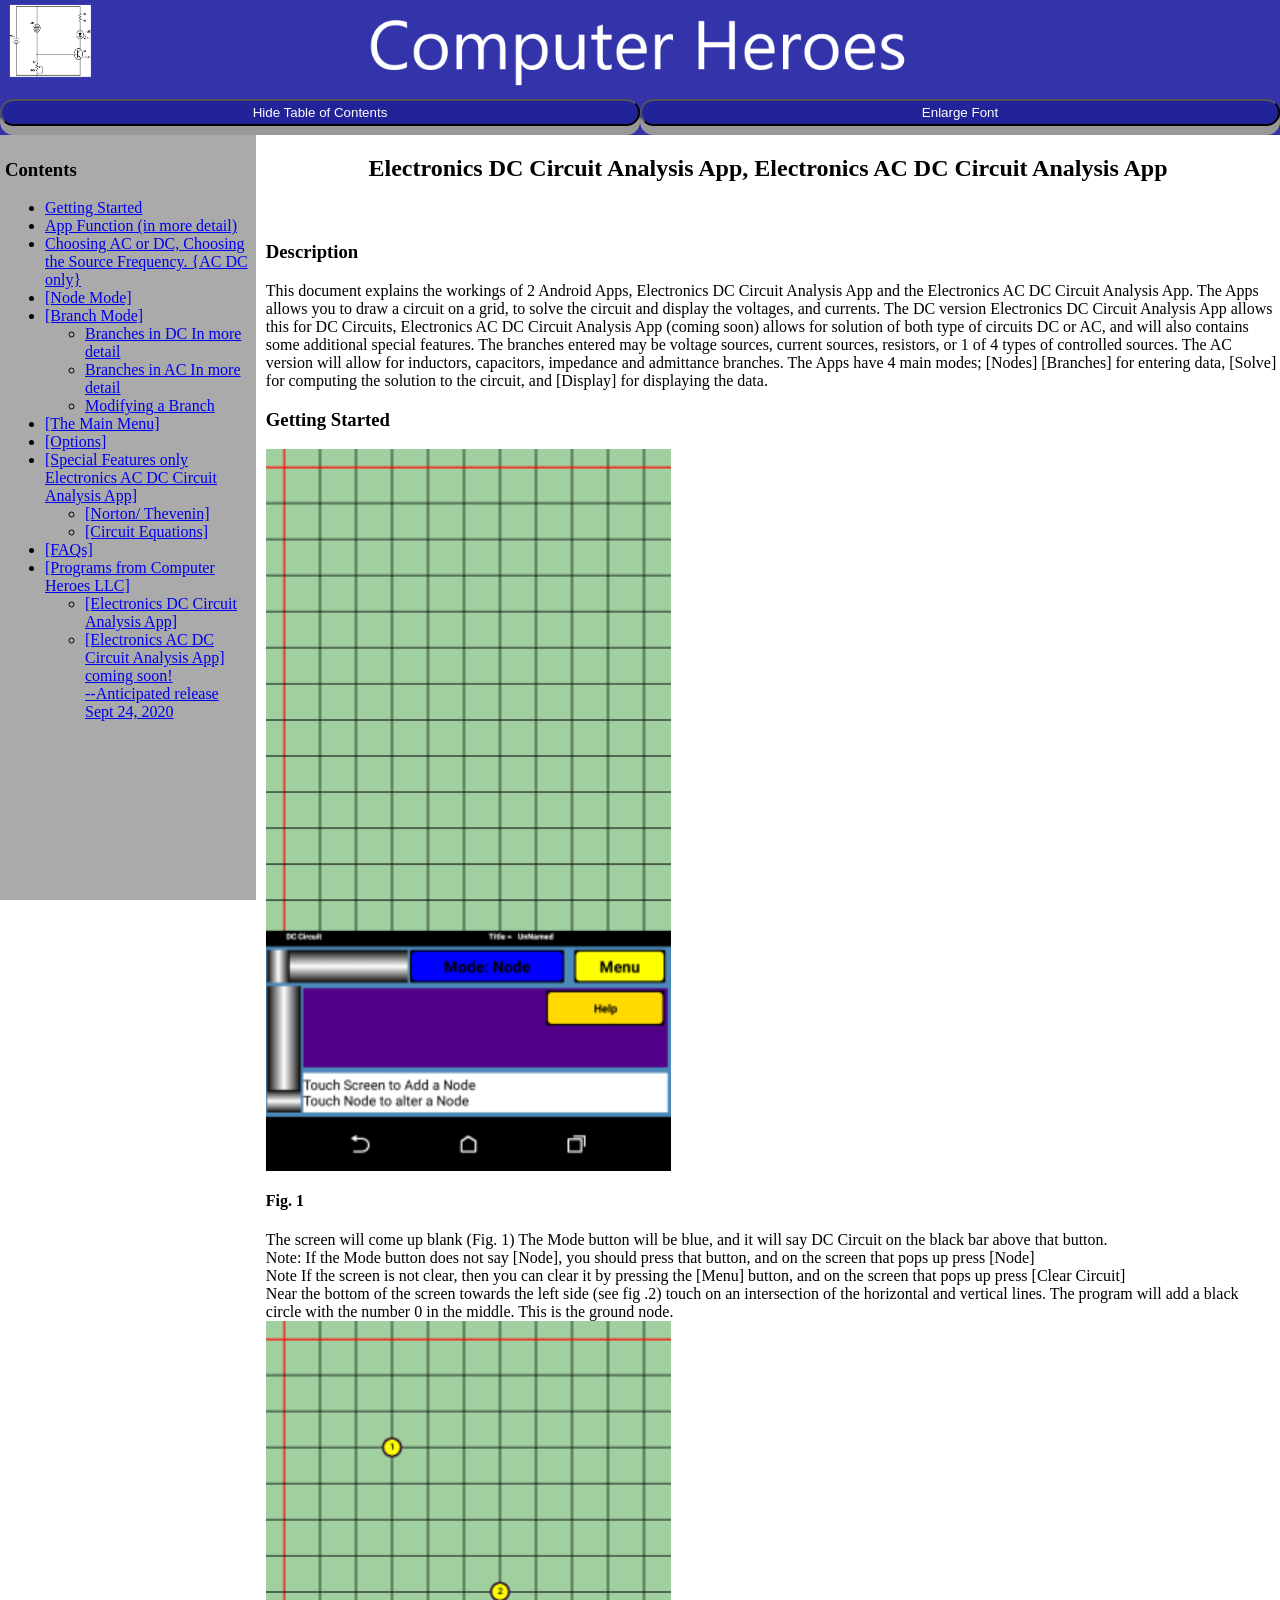
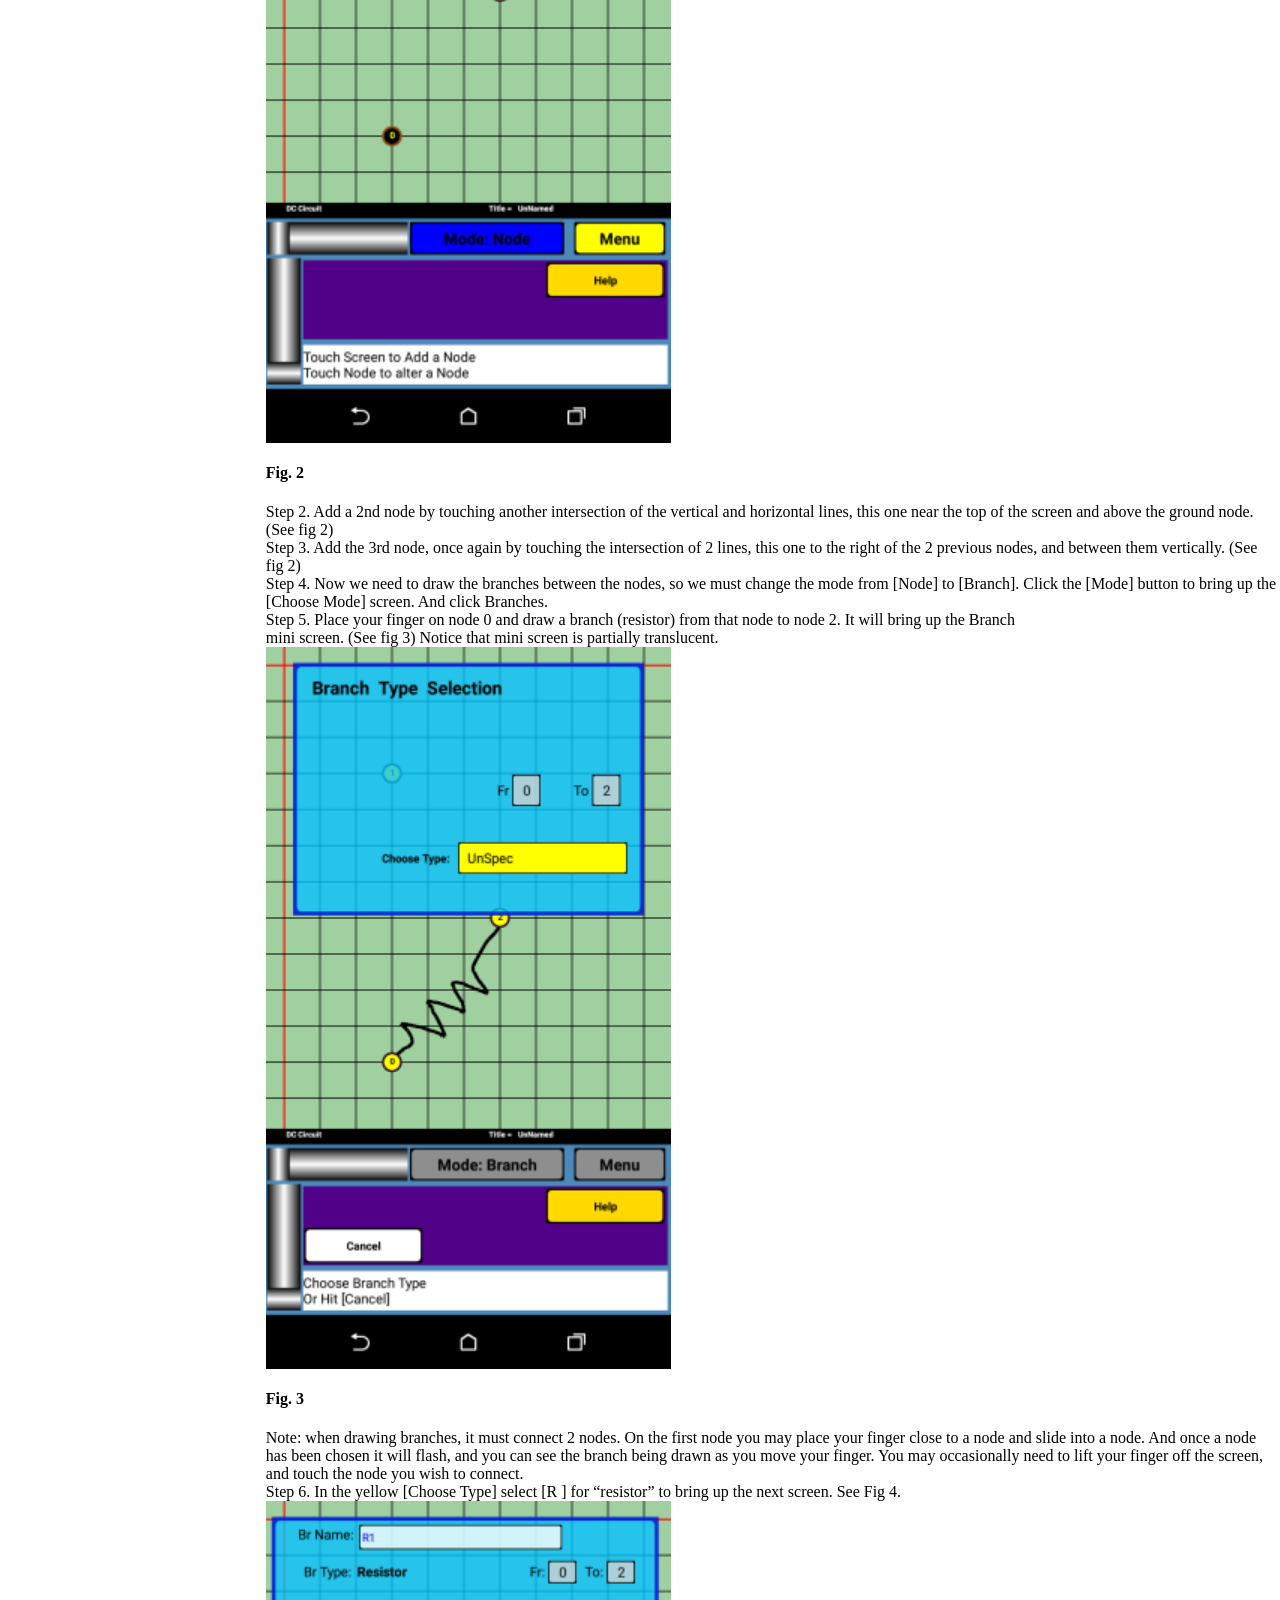
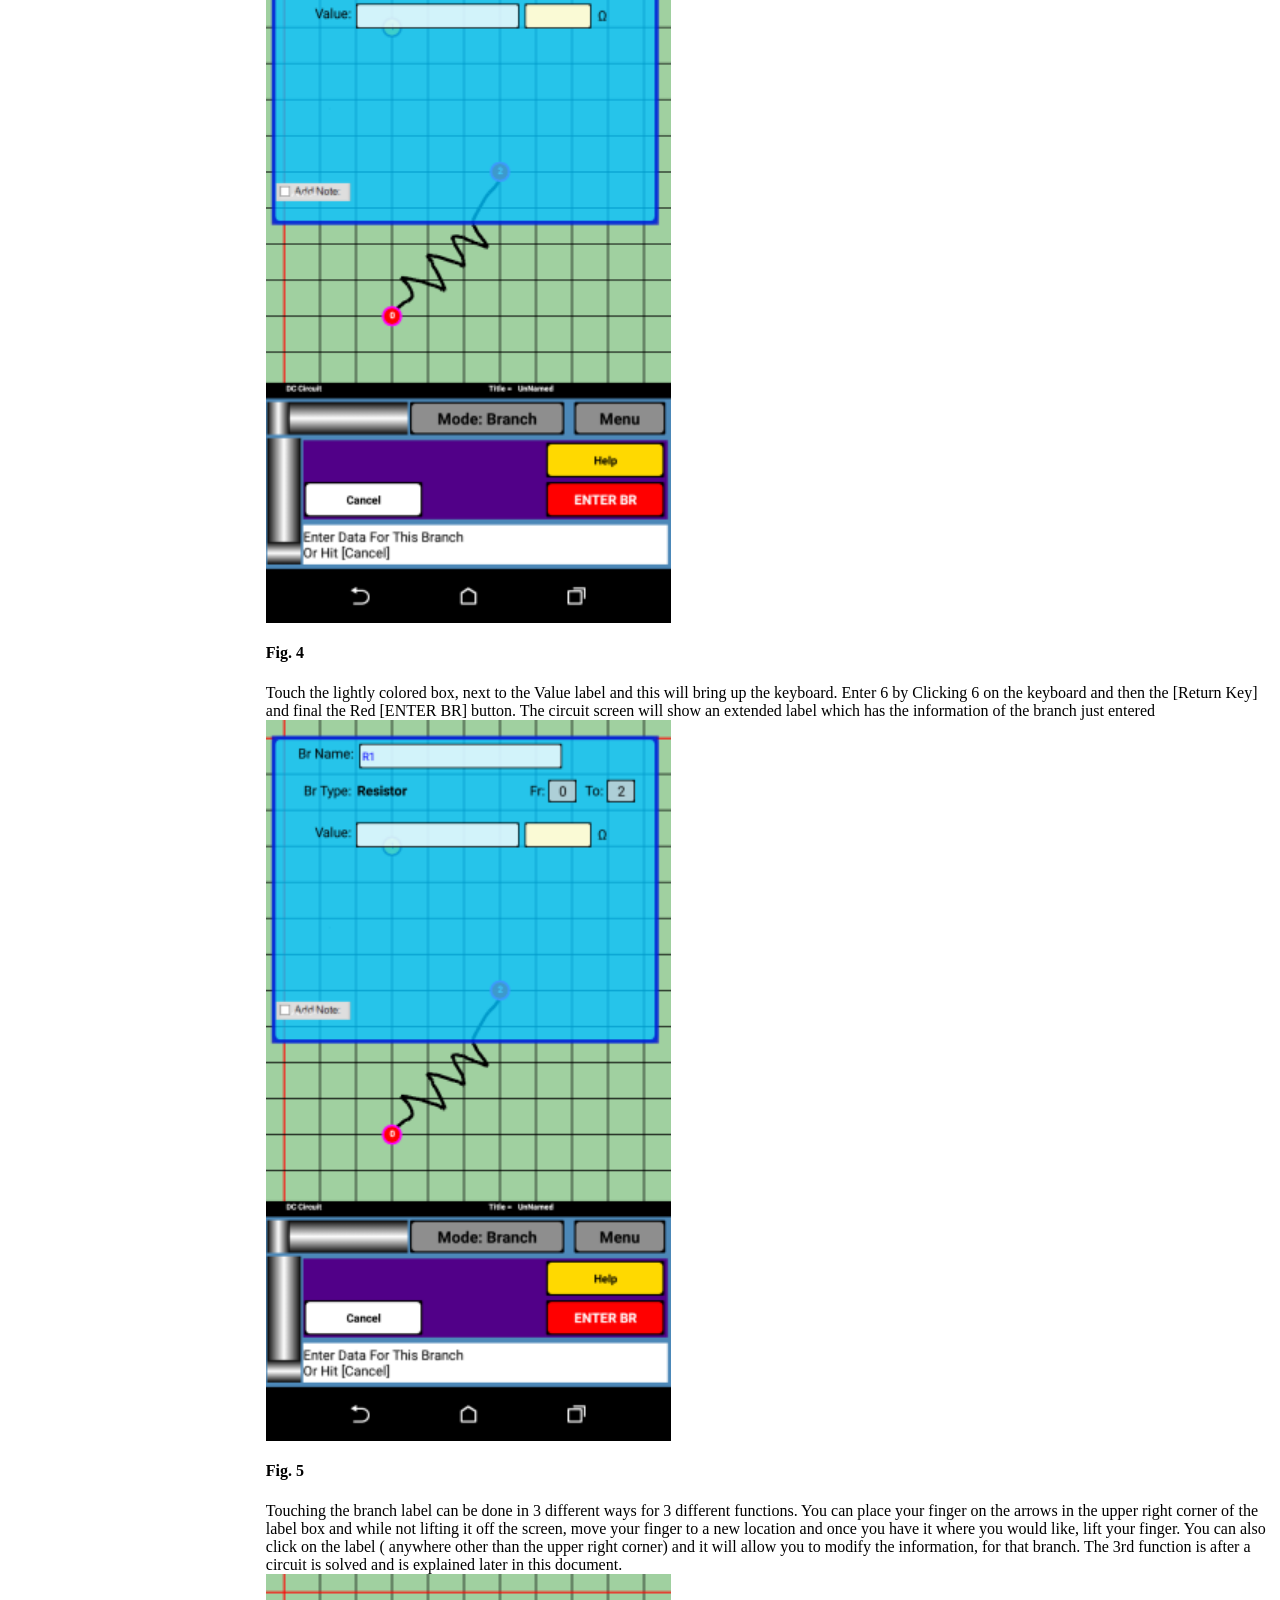
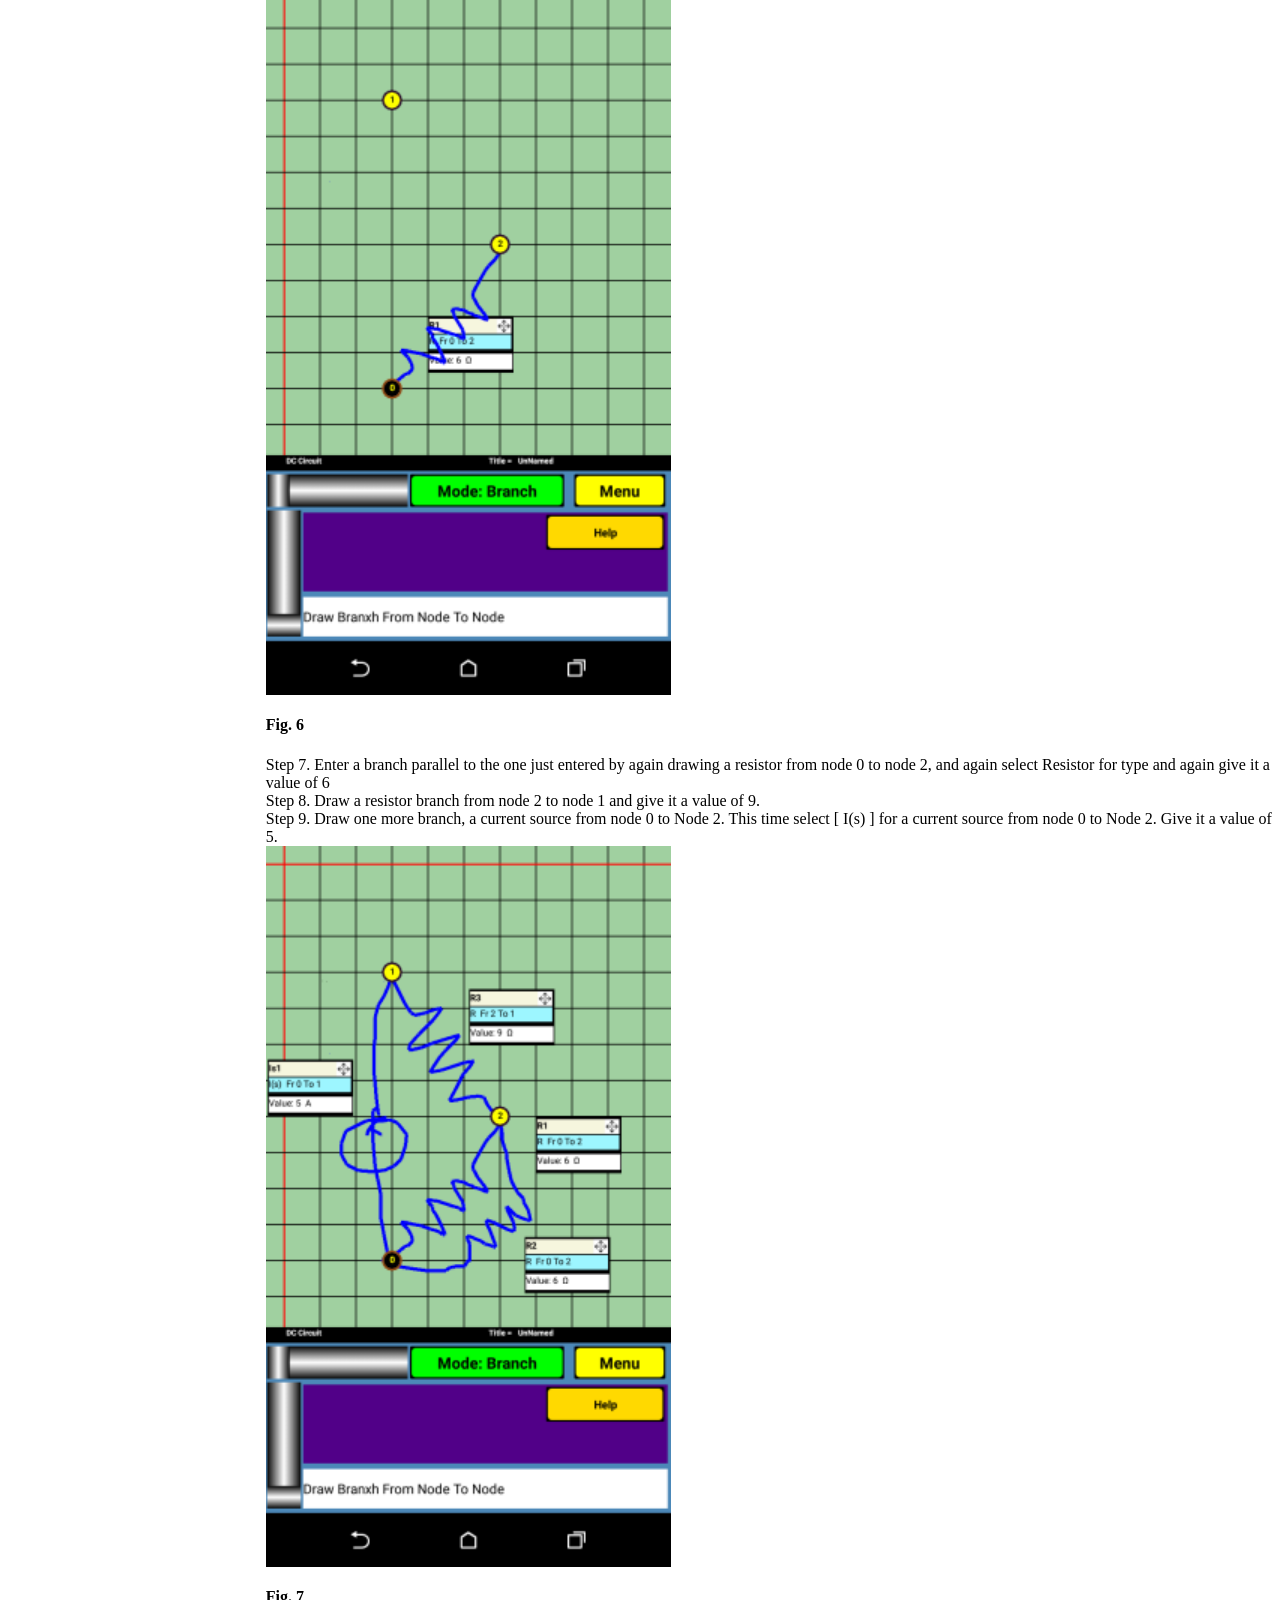
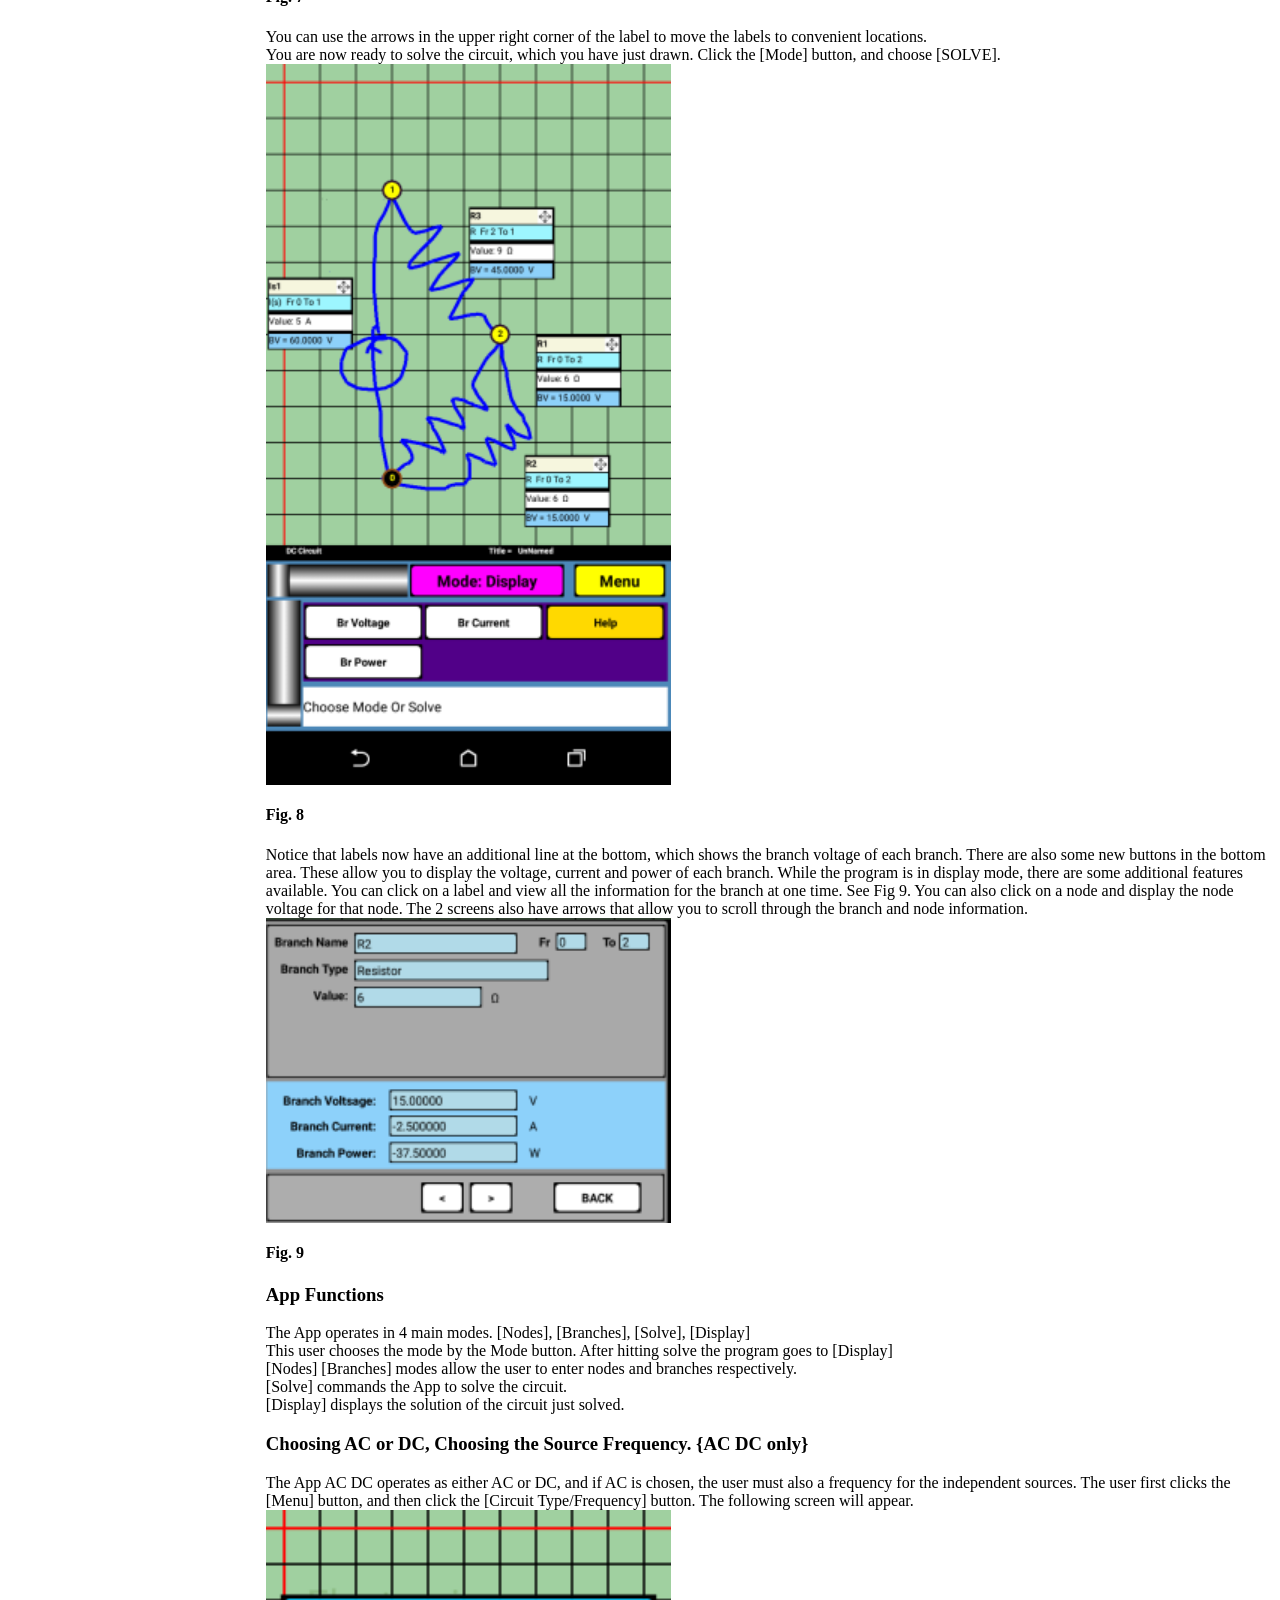
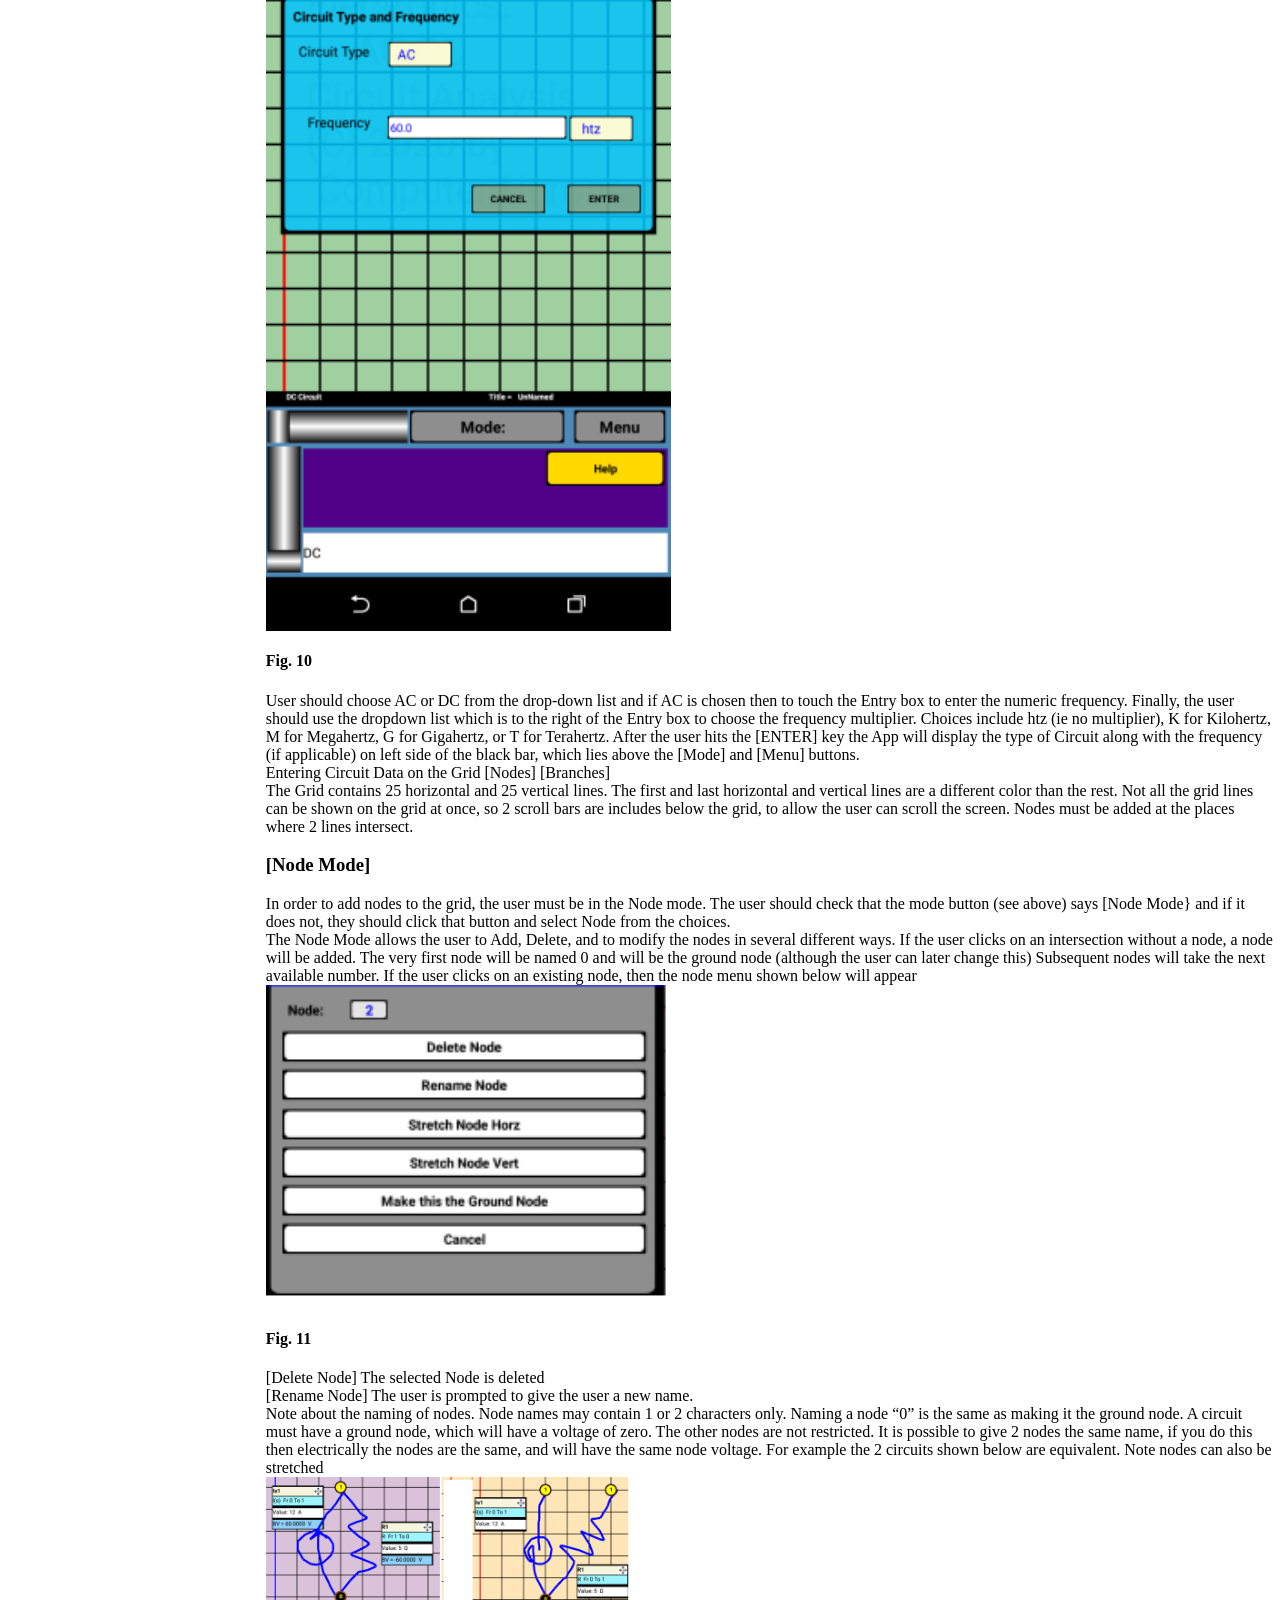
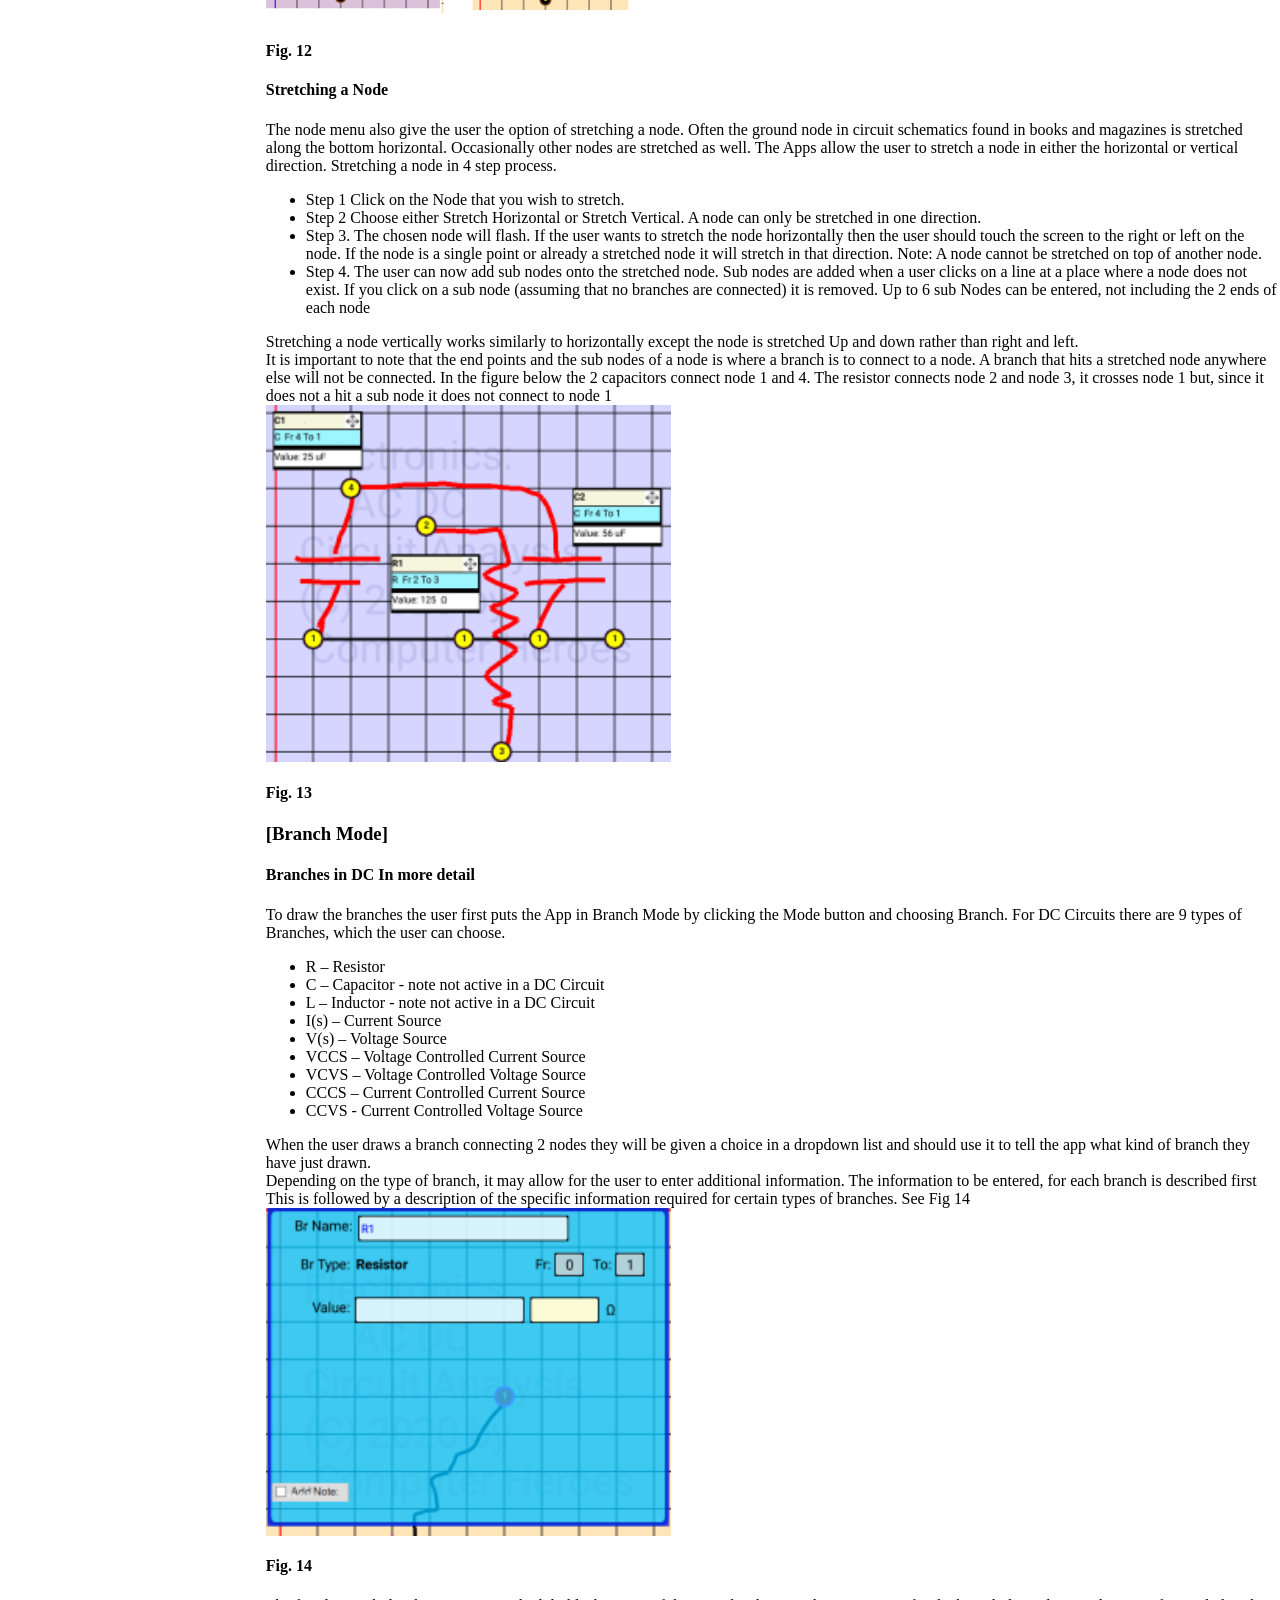
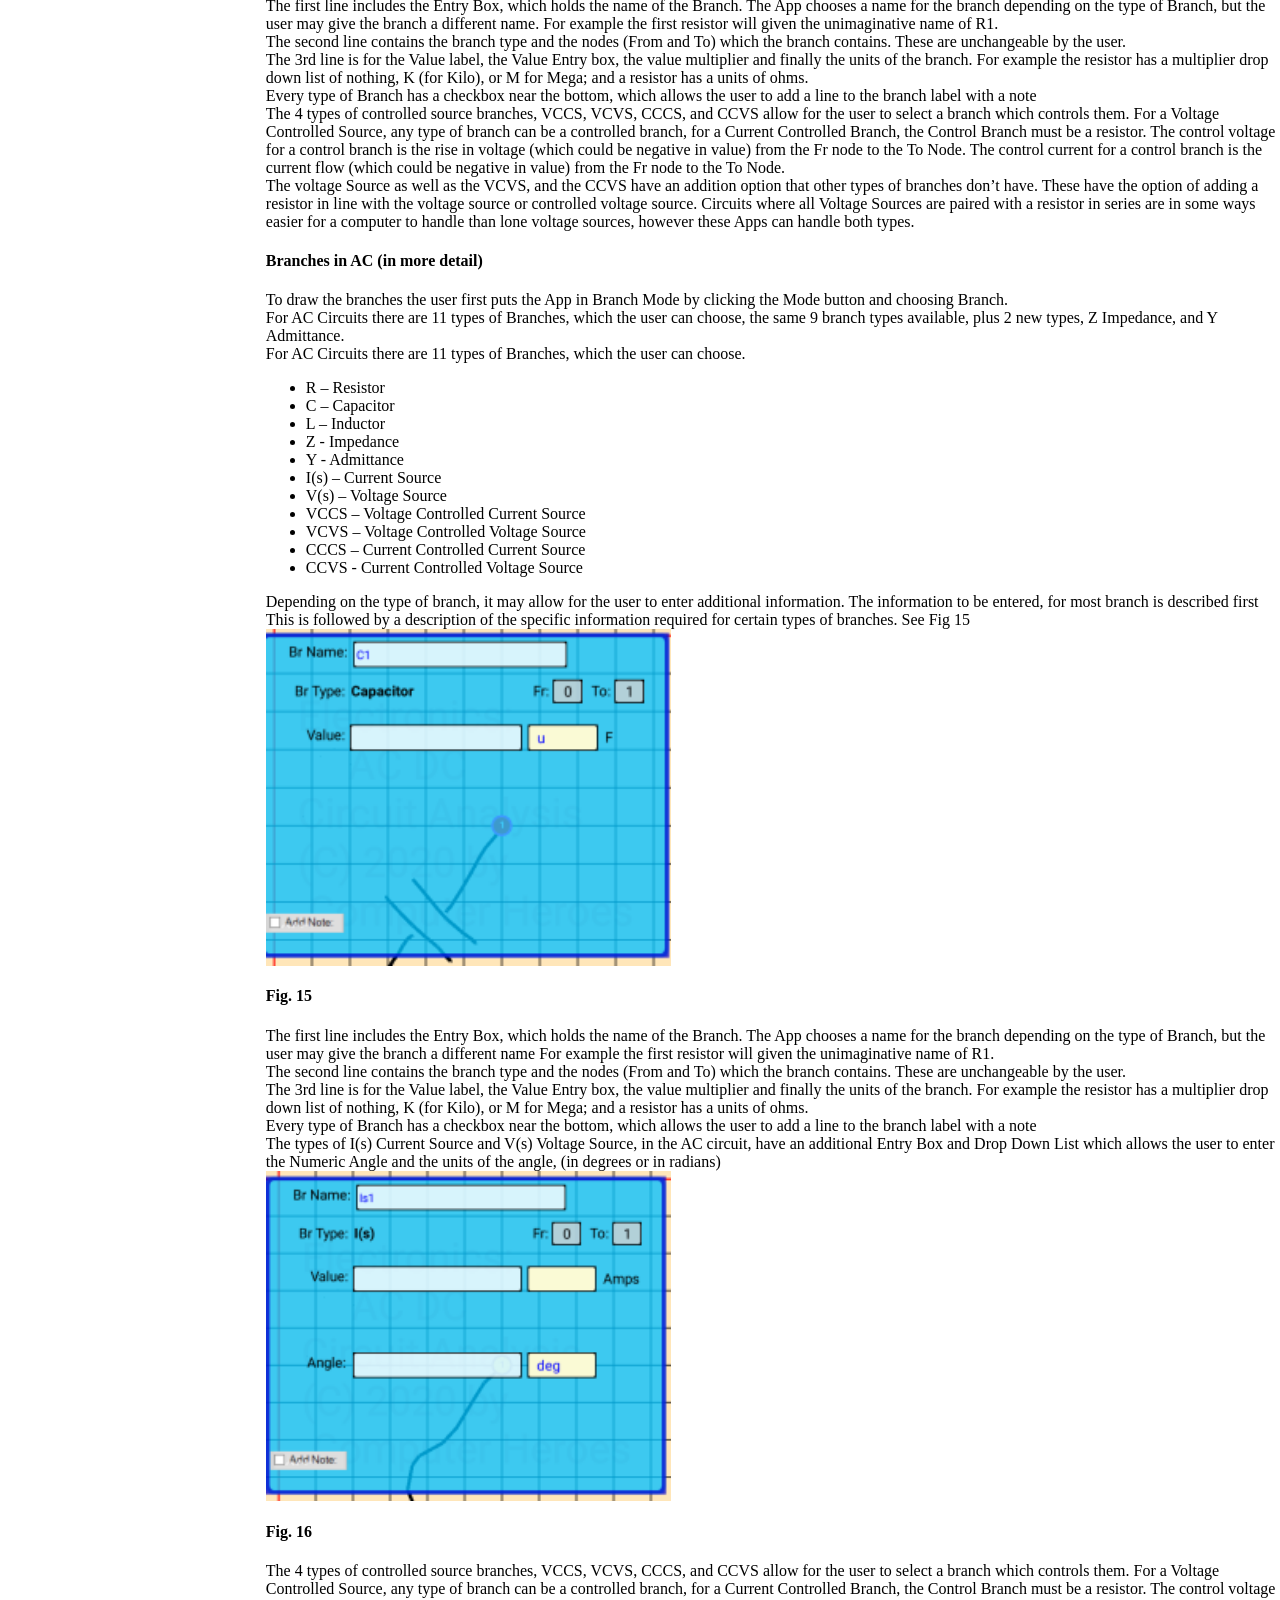
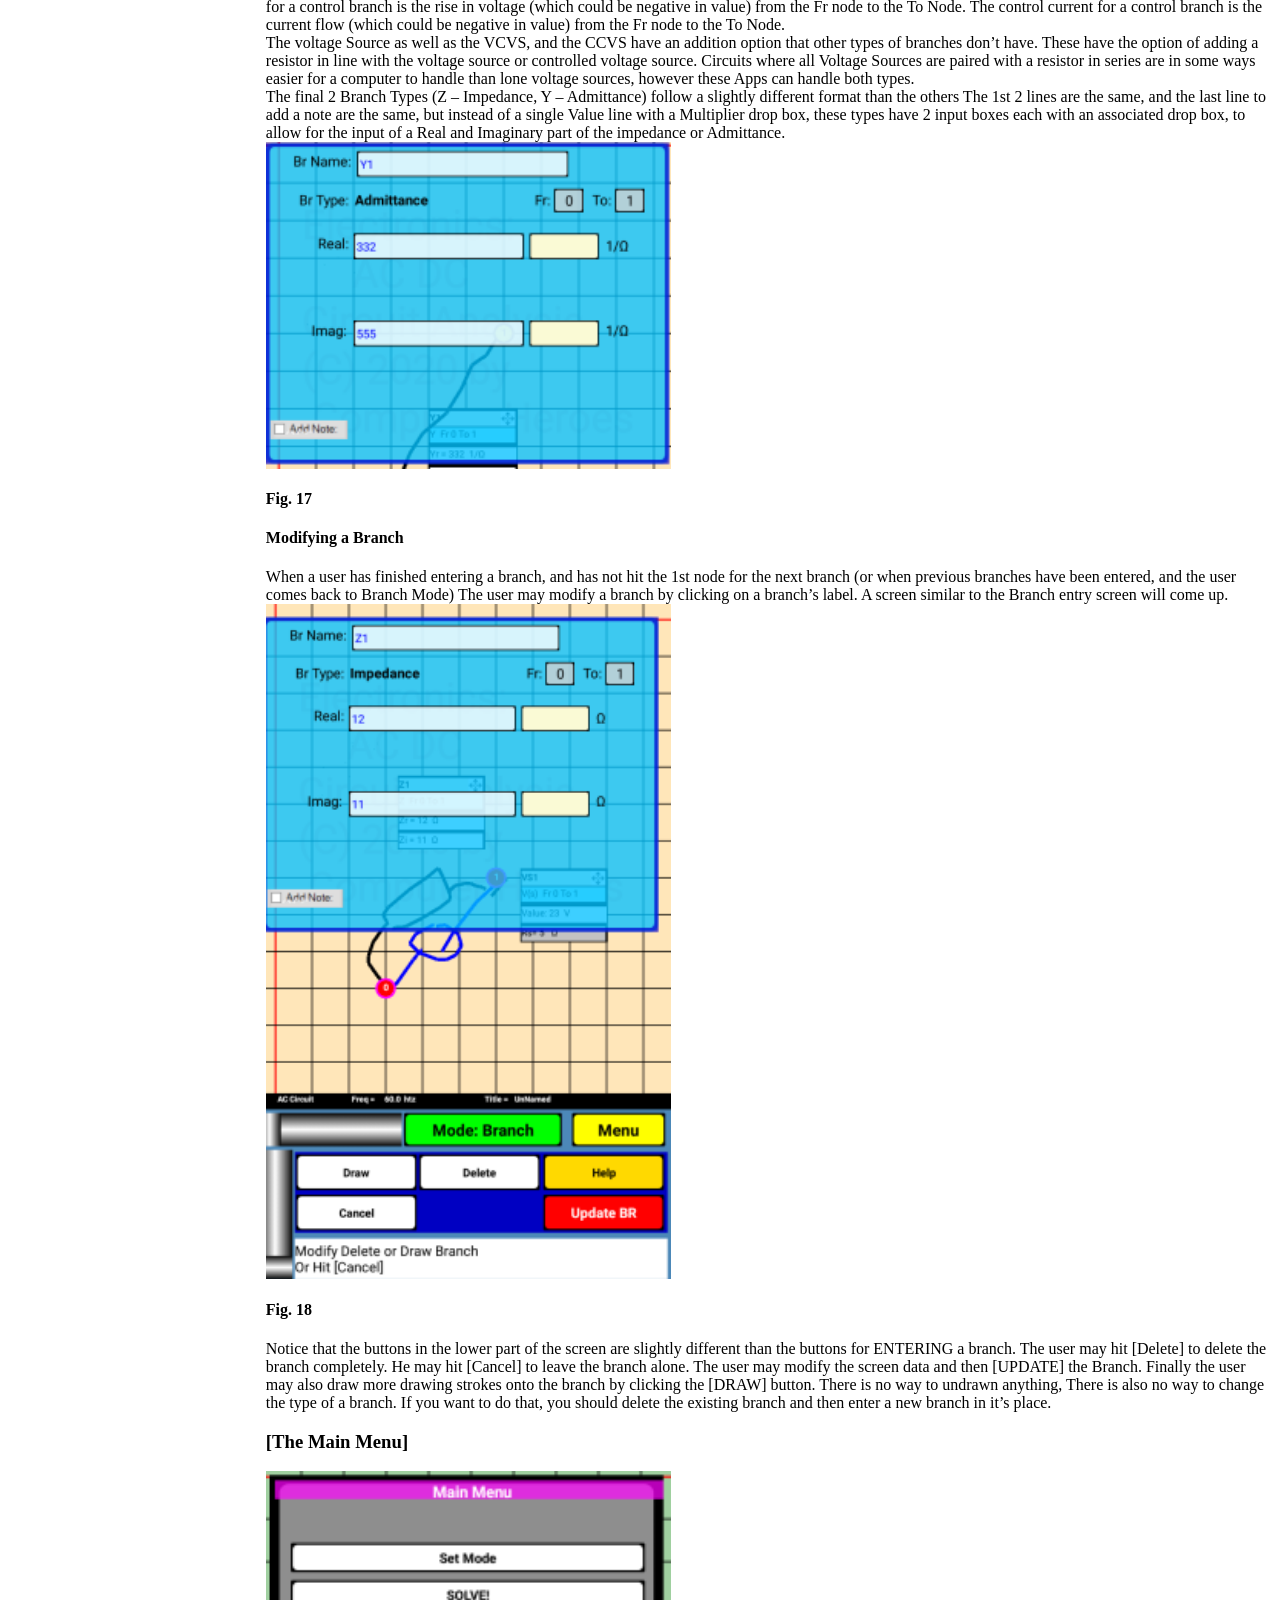
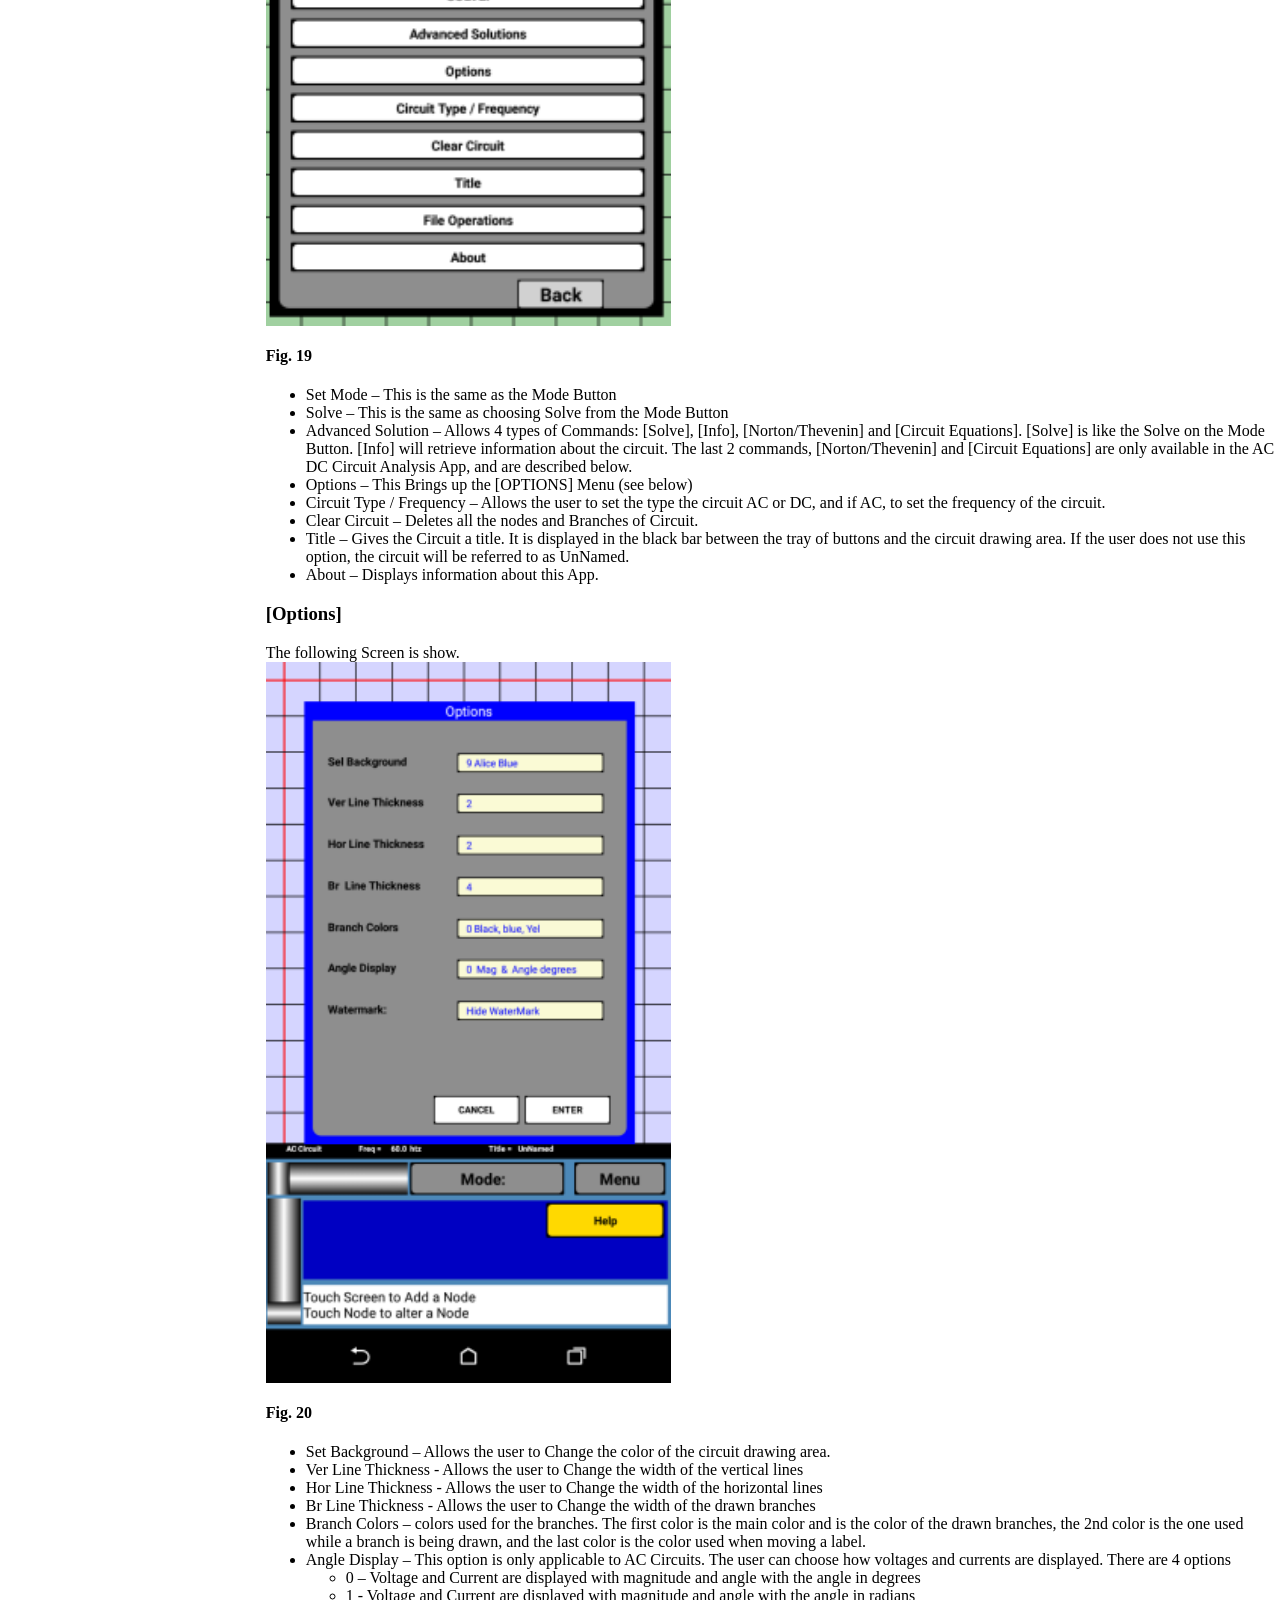
<file: Index.html>
<html>
<header>
    <link rel="stylesheet" type="text/css" href="css/ComputerHeroes.css">
</header>
<body>
    <div id=logo-div>
        <img src="images/Logo.png" id="logo-img">
    </div>
    <div id="title-bar">
            <img src="images/ComputerHeroesTitle.png" id="title-img" />
    </div>
    <div id="view-controls">
        <input type='button' id="TOC-view" value='Hide Table of Contents' />
        <input type='hidden' id="TOC-is-hidden" value='false' />
        <input type='button' id="font-resize" value='Enlarge Font' />
        <input type='hidden' id="current-font-size" value='small' />
    </div>
    <div id="nav-bar">
        <div id="nav-bar-inner">
            <h3>Contents</h3>
            <ul>
                <li><a href="#" onclick="ScrollToChapter('getting-started')" class="chapter-select">Getting Started</a></li>
                <li><a href="#" onclick="ScrollToChapter('app-function')" class="chapter-select">App Function (in more detail)</a></li>
                <li><a href="#" onclick="ScrollToChapter('choosing-ac-or-dc')" class="chapter-select">Choosing AC or DC, Choosing the Source Frequency. {AC DC only}</a></li>
                <li><a href="#" onclick="ScrollToChapter('node-mode')" class="chapter-select">[Node Mode]</a></li>
                <li><a href="#" onclick="ScrollToChapter('branch-mode')" class="chapter-select">[Branch Mode]</a></li>
                    <ul>
                        <li><a href="#" onclick="ScrollToChapter('branches-dc-detail')" class="chapter-select">Branches in DC  In more detail</a></li>
                        <li><a href="#" onclick="ScrollToChapter('branches-ac-detail')" class="chapter-select">Branches in AC  In more detail</a></li>
                        <li><a href="#" onclick="ScrollToChapter('modify-branch')" class="chapter-select">Modifying a Branch</a></li>
                    </ul>
                <li><a href="#" onclick="ScrollToChapter('main-menu')" class="chapter-select">[The Main Menu]</a></li>
                <li><a href="#" onclick="ScrollToChapter('options')" class="chapter-select">[Options]</a></li>
                <li><a href="#" onclick="ScrollToChapter('special-features')" class="chapter-select">[Special Features only Electronics AC DC Circuit Analysis App]</a></li>
                    <ul>
                        <li><a href="#" onclick="ScrollToChapter('norton-thevenin')" class="chapter-select">[Norton/ Thevenin]</a></li>
                        <li><a  href="#" onclick="ScrollToChapter('circuit-equations')" class="chapter-select">[Circuit Equations]</a></li>
                    </ul>
                <li><a href="#" onclick="ScrollToChapter('faq')" class="chapter-select">[FAQs]</a></li>
                <li><a href="#" onclick="ScrollToChapter('programs')" class="chapter-select">[Programs from Computer Heroes LLC]</a></li>
                <ul>       
                    <li><a href="#" onclick="ScrollToChapter('dc-app-info')" class="chapter-select">[Electronics DC Circuit Analysis App]</a></li>
                    <li><a href="#" onclick="ScrollToChapter('acdc-app-info')" class="chapter-select">[Electronics AC DC Circuit Analysis App] coming soon!<br />--Anticipated release Sept 24, 2020</a></li>
                </ul>
            </ul>
        </div>
    </div>
    <div id="body-content">
        <div id="body-title">
            <h2>Electronics DC Circuit Analysis App, Electronics AC DC Circuit Analysis App</h2>
        </div>
        <div id="body-main">
            <div id="description" class="chapter">
                <div class="chapter-title">
                    <h3>Description</h3>
                </div>
                <div class="chapter-body">
                    <div class="p">
                        This document explains the workings of 2 Android Apps, <a class='DCAppLink'>Electronics DC Circuit Analysis App</a> 
                        and the <a class='ACDCAppLink'>Electronics AC DC Circuit Analysis App</a>.  The Apps allows you to draw a circuit on
                        a grid, to solve the circuit and display the voltages, and currents.  The DC version 
                        <a class='DCAppLink'>Electronics DC Circuit Analysis App</a> allows this for DC Circuits, 
                        <a class='ACDCAppLink'>Electronics AC DC Circuit Analysis App</a> (coming soon) allows for solution of both type of
                        circuits DC or AC, and will also contains some additional special features. The branches entered may be voltage sources,
                        current sources, resistors, or 1 of 4 types of controlled sources. The AC version will allow for inductors, capacitors,
                        impedance and admittance branches.    The Apps have 4 main modes; [Nodes] [Branches] for entering data,
                        [Solve] for computing the solution to the circuit, and [Display] for displaying the data.  
                    </div>
                </div>
            </div>
            <div id="getting-started-chapter" class="chapter">
                <div class="chapter-title">
                    <h3 id="getting-started">Getting Started</h3>
                </div>
                <div class="chapter-body">
                    <div class="figure-div"><img src="images/Fig1.png" id="fig1" class="fig"><br /><h4>Fig. 1</h4></div>
                    <div class="p">
                        The screen will come up blank (Fig. 1) The Mode button will be blue, and it will say DC Circuit on the black bar 
                        above that button. <br />
                        Note: If the Mode button does not say [Node], you should press that button, and on the screen that pops up press [Node] <br />
                        Note If the screen is not clear, then you can clear it by pressing the [Menu] button, and on the screen that pops up 
                        press [Clear Circuit] <br />
                        Near the bottom of the screen towards the left side (see fig .2)    touch on an intersection of the horizontal and vertical
                        lines.  The program will add a black circle with the number 0 in the middle. This is the ground node.<br />
                    </div>
                    <div class="figure-div"><img src="images/Fig2.png" id="fig2" class="fig"><br /><h4>Fig. 2</h4></div>
                    <div class="p">
                        Step 2. Add a 2nd node by touching another intersection of the vertical and horizontal lines, this one near the top
                        of the screen and above the ground node. (See fig 2) <br />
                        Step 3. Add the 3rd node, once again by touching the intersection of 2 lines, this one to the right of the 2 previous
                        nodes, and between them vertically. (See fig 2) <br />
                        Step 4. Now we need to draw the branches between the nodes, so we must change the mode from [Node] to [Branch].  Click
                        the [Mode] button to bring up the [Choose Mode] screen.  And click Branches.<br />
                        Step 5. Place your finger on node 0 and draw a branch (resistor) from that node to node 2. It will bring up the Branch<br />
                        mini screen.  (See fig 3)  Notice that mini screen is partially translucent. 
                    </div>
                    <div class="figure-div"><img src="images/Fig3.png" id="fig3" class="fig"><br /><h4>Fig. 3</h4></div>
                    <div class="p">
                        Note: when drawing branches, it must connect 2 nodes.   On the first node you may place your finger close to a node and
                        slide into a node.  And once a node has been chosen it will flash, and you can see the branch being drawn as you move your
                        finger. You may occasionally need to lift your finger off the screen, and touch the node you wish to connect.<br />
                        Step 6. In the yellow [Choose Type] select [R ] for “resistor” to bring up the next screen. See Fig 4.
                    </div>
                    <div class="figure-div"><img src="images/Fig4.png" id="fig4" class="fig"><br /><h4>Fig. 4</h4></div>
                    <div class="p">
                        Touch the lightly colored box, next to the Value label and this will bring up the keyboard. Enter 6 by Clicking 6 on the
                        keyboard and then the [Return Key] and final the Red [ENTER BR] button.  The circuit screen will show an extended label which
                        has the information of the branch just entered <br />
                    </div>
                    <div class="figure-div"><img src="images/Fig5.png" id="fig5" class="fig"><br /><h4>Fig. 5</h4></div>
                    <div class="p">
                        Touching the branch label can be done in 3 different ways for 3 different functions.  You can place your finger on the arrows
                        in the upper right corner of the label box and while not lifting it off the screen, move your finger to a new location and
                        once you have it where you would like, lift your finger.  You can also click on the label ( anywhere other than the upper
                        right corner) and it will allow you to modify the information, for that branch.  The 3rd function is after a circuit is solved
                        and is explained later in this document.<br />
                    </div>
                    <div class="figure-div"><img src="images/Fig6.png" id="fig6" class="fig"><br /><h4>Fig. 6</h4></div>
                    <div class="p">
                        Step 7. Enter a branch parallel to the one just entered by again drawing a resistor from node 0 to node 2, and again select
                        Resistor for type and again give it a value of 6 <br />
                        Step 8. Draw a resistor branch from node 2 to node 1 and give it a value of 9.<br />
                        Step 9. Draw one more branch, a current source from node 0 to Node 2.   This time select [ I(s) ] for a current source from node
                        0 to Node 2.  Give it a value of 5.<br />
                    </div>
                    <div class="figure-div"><img src="images/Fig7.png" id="fig7" class="fig"><br /><h4>Fig. 7</h4></div>
                    <div class="p">
                        You can use the arrows in the upper right corner of the label to move the labels to convenient locations.<br />
                        You are now ready to solve the circuit, which you have just drawn.  Click the [Mode] button, and choose [SOLVE].
                    </div>
                    <div class="figure-div"><img src="images/Fig8.png" id="fig8" class="fig"><br /><h4>Fig. 8</h4></div>
                    <div class="p">
                        Notice that labels now have an additional line  at the bottom, which shows the branch voltage of each branch. There are also some
                        new buttons in the bottom area. These allow you to display the voltage, current and power of each branch.  While the program is
                        in display mode, there are some additional features available.  You can click on a label and view all the information for the
                        branch at one time. See Fig 9.  You can also click on a node and display the node voltage for that node.  The 2 screens also have
                        arrows that allow you to scroll through the branch and node information.<br />
                    </div>
                    <div class="figure-div"><img src="images/Fig9.png" id="fig9" class="fig"><br /><h4>Fig. 9</h4></div>
                </div>
            </div>
            <div id="app-function-chapter" class="chapter">
                <div class="chapter-title">
                    <h3 id="app-function">App Functions</h3>
                </div>
                <div class="chapter-body">
                    <div class="p">
                        The App operates in 4 main modes. 	 [Nodes],     [Branches],   [Solve],   [Display]<br />
                        This user chooses the mode by the Mode button. After hitting solve the program goes to [Display]<br />
                        [Nodes]     [Branches]   modes allow the user to enter nodes and branches respectively.<br />
                        [Solve]   commands the App to solve the circuit.<br />
                        [Display] displays the solution of the circuit just solved.<br />
                    </div>
                </div>
            </div>
            <div id="choosing-ac-or-dc-chapter" class="chapter">
                <div class="chapter-title">
                    <h3 id="choosing-ac-or-dc">Choosing AC or DC, Choosing the Source Frequency. {AC DC only}</h3>
                </div>
                <div class="chapter-body">
                    <div class="p">
                        The App AC DC operates as either AC or DC, and if AC is chosen, the user must also a frequency for
                        the independent sources.  The user first clicks the [Menu] button, and then click the [Circuit Type/Frequency]
                        button.  The following screen will appear. <br />
                    </div>
                    <div class="figure-div"><img src="images/Fig10.png" id="fig10" class="fig"><br /><h4>Fig. 10</h4></div>
                    <div class="p">
                        User should choose AC or DC from the drop-down list and if AC is chosen then to touch the Entry box to enter
                        the numeric frequency.  Finally, the user should use the dropdown list which is to the right of the Entry box to
                        choose the frequency multiplier.  Choices include htz (ie no multiplier), K for Kilohertz,  M for Megahertz,  G
                        for Gigahertz, or T for Terahertz.  After the user hits the [ENTER] key the App will display the type of Circuit
                        along with the frequency (if applicable) on left side of the black bar, which lies above the [Mode] and [Menu]
                        buttons.<br />
                        Entering Circuit Data on the Grid   	[Nodes] 	[Branches] <br />
                        The Grid contains 25 horizontal and 25 vertical lines.  The first and last horizontal and vertical lines are a
                        different color than the rest.  Not all the grid lines can be shown on the grid at once, so 2 scroll bars are
                        includes below the grid, to allow the user can scroll the screen.  Nodes must be added at the places where 2 
                        lines intersect.
                    </div>
                </div>
            </div>
            <div id="node-mode-chapter" class="chapter">
                <div class="chapter-title">
                    <h3 id="node-mode">[Node Mode]</h3>
                </div>
                <div class="chapter-body">
                    <div class="p">
                        In order to add nodes to the grid, the user must be in the Node mode.  The user should check that the mode button
                        (see above) says  [Node Mode} and if it does not, they should click that button and select Node from the choices.<br />
                        The Node Mode allows the user to Add, Delete, and to modify the nodes in several different ways.  If the user clicks
                        on an intersection without a node, a node will be added.  The very first node will be named 0 and will be the ground
                        node (although the user can later change this) Subsequent nodes will take the next available number.    If the user
                        clicks on an existing node, then the node menu shown below will appear<br />
                    </div>
                    <div class="figure-div"><img src="images/Fig11.png" id="fig11" class="fig"><br /><h4>Fig. 11</h4></div>
                    <div class="p">
                        [Delete Node]   The selected Node is deleted<br />
                        [Rename Node] The user is prompted to give the user a new name.<br />
                        Note about the naming of nodes.  Node names may contain 1 or 2 characters only.  Naming a node “0” is the same as making
                        it the ground node. A circuit must have a ground node, which will have a voltage of zero.  The other nodes are not
                        restricted.  It is possible to give 2 nodes the same name, if you do this then electrically the nodes are the same, and
                        will have the same node voltage.  For example the 2 circuits shown below are equivalent.  Note nodes can also be stretched<br />
                    </div>
                    <div class="figure-div"><img src="images/Fig12.png" id="fig12" class="fig"><br /><h4>Fig. 12</h4></div>
                    <h4 class="subchapter-header">Stretching a Node</h4>
                    <div class="p">
                        The node menu also give the user the option of stretching a node.  Often the ground node in circuit schematics found in books
                        and magazines is stretched along the bottom horizontal.  Occasionally other nodes are stretched as well.  The Apps allow the
                        user to stretch a node in either the horizontal or vertical direction.  Stretching a node in 4 step process.  <br />
                    </div>
                    <ul>
                        <li>Step 1 Click on the Node that you wish to stretch.</li>
                        <li>Step 2 Choose either Stretch Horizontal or Stretch Vertical.  A node can only be stretched in one direction.</li>
                        <li>Step 3. The chosen node will flash.  If the user wants to stretch the node horizontally then the user should touch the
                            screen to the right or left on the node. If the node is a single point or already a stretched node it will stretch in that
                            direction.  Note: A node cannot be stretched on top of another node.</li>
                        <li>Step 4. The user can now add sub nodes onto the stretched node.  Sub nodes are added when a user clicks on a line at a 
                            place where a node does not exist. If you click on a sub node (assuming that no branches are connected) it is removed.   Up 
                            to 6 sub Nodes can be entered, not including the 2 ends of each node</li>
                    </ul>
                    <div class="p">
                        Stretching a node vertically works similarly to horizontally except the node is stretched Up and down rather than right and left.<br />
                        It is important to note that the end points and the sub nodes of a node is where a branch is to connect to a node. A branch that
                        hits a stretched node anywhere else will not be connected.  In the figure below the 2 capacitors connect node 1 and 4.  The resistor
                        connects node 2 and node 3, it crosses node 1 but, since it does not a hit a sub node it does not connect to node 1 <br />
                    </div>
                    <div class="figure-div"><img src="images/Fig13.png" id="fig13" class="fig"><br /><h4>Fig. 13</h4></div>
                </div>
            </div>
            <div id="branch-mode-chapter" class="chapter">
                <div class="chapter-title">
                    <h3 id="branch-mode">[Branch Mode]</h3>
                </div>
                <div class="chapter-body">
                    <h4 class="subchapter-header" id="branches-dc-detail">Branches in DC  In more detail</h4>
                    <div class="p">
                        To draw the branches the user first puts the App in Branch Mode by clicking the Mode button and choosing Branch.
                        For DC Circuits there are 9 types of Branches, which the user can choose.
                    </div>
                    <ul>
                        <li>R – Resistor</li>
                        <li>C – Capacitor		- note not active in a DC Circuit </li>
                        <li>L – Inductor		- note not active in a DC Circuit</li>
                        <li>I(s) – Current Source</li>
                        <li>V(s) – Voltage Source</li>
                        <li>VCCS – Voltage Controlled Current Source</li>
                        <li>VCVS – Voltage Controlled Voltage Source</li>
                        <li>CCCS – Current Controlled Current Source</li>
                        <li>CCVS - Current Controlled Voltage Source</li>
                    </ul>
                    <div class="p">
                        When the user draws a branch connecting 2 nodes they will be given a choice in a dropdown list and should use it to tell the app
                        what kind of branch they have just drawn.<br />
                        Depending on the type of branch, it may allow for the user to enter additional information.  The information to be entered, for
                        each branch is described first This is followed by a description of the  specific information required for certain types of branches.
                        See Fig 14 <br />
                    </div>
                    <div class="figure-div"><img src="images/Fig14.png" id="fig14" class="fig"><br /><h4>Fig. 14</h4></div>
                    <div class="p">
                        The first line includes the Entry Box, which holds the name of the Branch.  The App chooses a name for the branch depending on the 
                        type of Branch, but the user may give the branch a different name.  For example the first resistor will given the unimaginative name 
                        of R1.<br />
                        The second line contains the branch type and the nodes (From and To) which the branch contains.  These are unchangeable by the user.<br />
                        The 3rd line is for the Value label, the Value Entry box, the value multiplier and finally the units of the branch. For example the
                        resistor has a multiplier drop down list of nothing, K (for Kilo), or M for Mega; and a resistor has a units of ohms.<br />
                        Every type of Branch has a checkbox near the bottom, which allows the user to add a line to the branch label with a note <br />
                        The 4 types of controlled source branches, VCCS, VCVS, CCCS, and CCVS allow for the user to select a branch which controls them.  For
                        a Voltage Controlled Source, any type of branch can be a controlled branch, for a Current Controlled Branch, the Control Branch must
                        be a resistor.  The control voltage for a control branch is the rise in voltage (which could be negative in value) from the Fr node to
                        the To Node.  The control current for a control branch is the current flow (which could be negative in value) from the Fr node to the
                        To Node.<br />
                        The voltage Source as well as the VCVS, and the CCVS have an addition option that other types of branches don’t have.  These have the
                        option of adding a resistor in line with the voltage source or controlled voltage source.  Circuits where all Voltage Sources are
                        paired with a resistor in series are in some ways easier for a computer to handle than lone voltage sources, however these Apps can
                        handle both types.<br />
                    </div>
                    <h4 class="subchapter-header" id="branches-ac-detail">Branches in AC  (in more detail)</h4>
                    <div class="p">
                        To draw the branches the user first puts the App in Branch Mode by clicking the Mode button and choosing Branch.<br />
                        For AC Circuits there are 11 types of Branches, which the user can choose, the same 9 branch types available, plus 2 new
                        types, Z Impedance, and Y Admittance.<br />
                        For AC Circuits there are 11 types of Branches, which the user can choose.
                    </div>
                    <ul> 
                        <li>R – Resistor</li>
                        <li>C – Capacitor</li>
                        <li>L – Inductor</li>
                        <li>Z - Impedance</li>
                        <li>Y - Admittance 	 </li>
                        <li>I(s) – Current Source</li>
                        <li>V(s) – Voltage Source</li>
                        <li>VCCS – Voltage Controlled Current Source</li>
                        <li>VCVS – Voltage Controlled Voltage Source</li>
                        <li>CCCS – Current Controlled Current Source</li>
                        <li>CCVS - Current Controlled Voltage Source</li>
                    </ul>
                    <div class="p">
                        Depending on the type of branch, it may allow for the user to enter additional information.  The information to be
                        entered, for most branch is described first This is followed by a description of the  specific information required for
                        certain types of branches. See Fig 15 <br />
                    </div>
                    <div class="figure-div"><img src="images/Fig15.png" id="fig15" class="fig"><br /><h4>Fig. 15</h4></div>
                    <div class="p">
                        The first line includes the Entry Box, which holds the name of the Branch.  The App chooses a name for the branch depending
                        on the type of Branch, but the user may give the branch a different name  For example the first resistor will given the
                        unimaginative name of R1.<br />
	                    The second line contains the branch type and the nodes (From and To) which the branch contains.  These are unchangeable by the user.<br />
                        The 3rd line is for the Value label, the Value Entry box, the value multiplier and finally the units of the branch. For example
                        the resistor has a multiplier drop down list of nothing, K (for Kilo), or M for Mega; and a resistor has a units of ohms. <br />
                    	Every type of Branch has a checkbox near the bottom, which allows the user to add a line to the branch label with a note <br />
                        The types of I(s) Current Source and V(s) Voltage Source, in the AC circuit, have an additional Entry Box and Drop Down List
                        which allows the user to enter the Numeric Angle and the units of the angle,  (in degrees or in radians) <br />
                    </div>
                    <div class="figure-div"><img src="images/Fig16.png" id="fig16" class="fig"><br /><h4>Fig. 16</h4></div>
                    <div class="p">
                        The 4 types of controlled source branches, VCCS, VCVS, CCCS, and CCVS allow for the user to select a branch which controls them.
                        For a Voltage Controlled Source, any type of branch can be a controlled branch, for a Current Controlled Branch, the Control Branch
                        must be a resistor.  The control voltage for a control branch is the rise in voltage (which could be negative in value) from the Fr
                        node to the To Node.  The control current for a control branch is the current flow (which could be negative in value) from the Fr node
                        to the To Node.<br />
                        The voltage Source as well as the VCVS, and the CCVS have an addition option that other types of branches don’t have.  These have the
                        option of adding a resistor in line with the voltage source or controlled voltage source.  Circuits where all Voltage Sources are
                        paired with a resistor in series are in some ways easier for a computer to handle than lone voltage sources, however these Apps can
                        handle both types.<br />
                        The final 2 Branch Types (Z – Impedance, Y – Admittance) follow a slightly different format than the others  The 1st 2 lines are the
                        same, and the last line to add a note are the same, but instead of a single Value line with a Multiplier drop box, these   types have
                        2 input boxes each with an associated drop box, to allow for the input of a Real and Imaginary part of the impedance or Admittance.<br />
                    </div>
                    <div class="figure-div"><img src="images/Fig17.png" id="fig17" class="fig"><br /><h4>Fig. 17</h4></div>
                    <h4 class="subchapter-header" id="modify-branch">Modifying a Branch</h4>
                    <div class="p">
                        When  a user has finished entering a branch,  and has not hit the 1st node for the next branch (or when previous branches have been
                        entered, and the user comes back to Branch Mode) The user may modify a branch by clicking on a branch’s label.  A screen similar to
                        the Branch entry screen will come up.<br />
                    </div>
                    <div class="figure-div"><img src="images/Fig18.png" id="fig18" class="fig"><br /><h4>Fig. 18</h4></div>
                    <div class="p">
                        Notice that the buttons in the lower part of the screen are slightly different than the buttons for ENTERING a branch.  The user may
                        hit [Delete] to delete the branch completely. He may hit [Cancel] to leave the branch alone.  The user may modify the screen data and
                        then [UPDATE] the Branch.  Finally the user may also draw more drawing strokes onto the branch by clicking the [DRAW] button.  There
                        is no way to undrawn anything,   There is also no way to change the type of a branch.  If you want to do that, you should delete the
                        existing branch and then enter a new branch in it’s place.<br />
                    </div>
                </div>
            </div>
            <div id="main-menu-chapter" class="chapter">
                <div class="chapter-title">
                    <h3 id="main-menu">[The Main Menu]</h3>
                </div>
                <div class="chapter-body">
                    <div class="figure-div"><img src="images/Fig19.png" id="fig19" class="fig"><br /><h4>Fig. 19</h4></div>
                    <ul>
                        <li>Set Mode –  This is the same as the Mode Button</li>
                        <li>Solve – This is the same as choosing Solve from the Mode Button
                        <li>Advanced Solution – Allows 4 types of Commands: [Solve], [Info], [Norton/Thevenin] and [Circuit Equations].  [Solve] is like the
                            Solve on the Mode Button. [Info] will retrieve information about the circuit.  The last 2 commands, [Norton/Thevenin] and
                            [Circuit Equations] are only available in the AC DC Circuit Analysis App, and are described below.</li>
                        <li>Options – This Brings up the [OPTIONS] Menu (see below)</li>
                        <li>Circuit Type / Frequency – Allows the user to set the type the circuit AC or DC, and if AC, to set the frequency of the circuit.</li>
                        <li>Clear Circuit – Deletes all the nodes and Branches of Circuit.</li>
                        <li>Title – Gives the Circuit a title.  It is displayed in the black bar between the tray of buttons and the circuit drawing area.  If
                            the user does not use this option, the circuit will be referred to as UnNamed.</li>
                        <li>About – Displays information about this App.</li>
                    </ul>
                </div>
            </div>
            <div id="options-chapter" class="chapter">
                <div class="chapter-title">
                    <h3 id="options">[Options]</h3>
                </div>
                <div class="chapter-body">
                    <div class="p">
                        The following Screen is show.<br />
                    </div>
                    <div class="figure-div"><img src="images/Fig20.png" id="fig20" class="fig"><br /><h4>Fig. 20</h4></div>
                    <ul>
                        <li>Set Background – Allows the user to Change the color of the circuit drawing area.</li>
                        <li>Ver Line Thickness - Allows the user to Change the width of the vertical lines</li>
                        <li>Hor Line Thickness - Allows the user to Change the width of the horizontal lines</li>
                        <li>Br Line Thickness - Allows the user to Change the width of the drawn branches</li>
                        <li>Branch Colors – colors used for the branches.   The first color is the main color and is the color of the drawn branches,  the 
                            2nd color is the one used while a branch is being drawn, and the last color is the color used when moving a label.</li>
                        <li>Angle Display – This option is only applicable to AC Circuits.  The user can choose how voltages and currents are displayed.
                            There are 4 options</li>
                        <ul>
                            <li>0 – Voltage and Current are displayed with magnitude and angle with the angle in degrees</li>
                            <li>1 - Voltage and Current are displayed with magnitude and angle with the angle in radians</li>
                            <li>2 - Voltage and Current are displayed with real & imaginary parts, and degrees are used on the detail page</li>
                            <li>3 - Voltage and Current are displayed with real & imaginary parts, and radians are used on the detail page</li>
                        </ul>
                        <li>WaterMark - Shows or hides the Watermark shown on the circuit drawing area.</li>
                    </ul>
                </div>
            </div>
            <div id="special-features-chapter" class="chapter">
                <div class="chapter-title">
                    <h3 id="special-features">[Special Features only Electronics AC DC Circuit Analysis App]</h3>
                </div>
                <div class="chapter-body">
                    <div class="p">
                        There are 2 additional features that AC DC version of the program has that the DC  version does not.  In the AC DC version only,
                        both these features can be used on either AC or DC circuits.<br />
                    </div>
                    <h4 class="subchapter-header" id="norton-thevenin">[Norton/Thevenin]</h4>
                    <div class="p">
                         To find the Norton and Thevenin equivalent of a circuit, the user should hit [Menu] [Advanced Solution] [Norton/Thevenin]<br />
                    </div>
                    <div class="figure-div"><img src="images/Fig21.png" id="fig21" class="fig"><br /><h4>Fig. 21</h4></div>
                    <div class="p">
                        The App will now display in the display window at the bottom:<br />
                        Choose 2 Nodes for Norton/Thevenin.<br />
                        The user should hit 2 nodes and the following will appear in the button tray and the display box.<br />
                    </div>
                    <div class="figure-div"><img src="images/Fig22.png" id="fig22" class="fig"><br /><h4>Fig. 22</h4></div>
                    <div class="p">
                        The user should hit [Comp] <br />
                        The App will display in the screen the Norton and Thevnin solutions.<br />
                    </div>
                    <div class="figure-div"><img src="images/Fig23.png" id="fig23" class="fig"><br /><h4>Fig. 23</h4></div>
                    <h4 class="subchapter-header" id="circuit-equations">[Circuit Equations]</h4>
                    <div class="p">
                        To find the Norton and Thevenin equivalent of a circuit, the user should hit [Menu] [Advanced Solution] [Circuit Equations]<br />
                    </div>
                    <div class="figure-div"><img src="images/Fig24.png" id="fig24" class="fig"><br /><h4>Fig. 24</h4></div>
                    <div class="p">
                        And the circuit equations will be displayed.<br />
                    </div>
                    <div class="figure-div"><img src="images/Fig25.png" id="fig25" class="fig"><br /><h4>Fig. 25</h4></div>
                </div>
            </div>
            <div id="contact-us-chapter" class="chapter">
                <div class="chapter-title">
                    <h3 id="contact-us">[Contacting Us]</h3>
                </div>
                <div class="p">
                    Comments about these Apps.  You may contact us at:<br />
                    <a href="mailto:computerheroes07@gmail.com">computerheroes07@gmail.com</a><br />
                </div>
            </div>
            <div id="faq-chapter" class="chapter">
                <div class="chapter-title">
                    <h3 id="faq">[FAQs]</h3>
                </div>
                <div class="chapter-body">
                    <div class="p">
                        Q. When Drawing a Branch from node to node, sometimes it doesn’t bring up the branch page.<br />
                        Ans.  Yes, sometimes this happens.  Usually when you slide into a  node, the App will act properly, but occasionally you may 
                        need to slide into the node again, or you may need  to lift your finger and then actually touch the 2nd node.<br /><br />

	                    Q.  How big a circuit can the App Handle? <br />
                        Ans.  You may enter circuits with up to 24 branches, and 20 nodes.  You cannot display the node equations of a circuit with
                        more than 5 branches<br /><br >

                        Q. Can you draw say a [resistor] and then choose say [Current Source] as the branches type.<br />
                        Ans.  Yes, although this would be confusing it is possible to do this.<br />
                    </div>
                </div>
            </div>
            <div id="programs-chapter" class="chapter">
                <div class="chapter-title">
                    <h3 id="programs">[Programs from Computer Heroes LLC]</h3>
                </div>
                <div class="chapter-body">
                    <h4 class="subchapter-header" id="dc-app-info">[Electronics DC Circuit Analysis App]</h4>
                    <div class="p">
                        This App will allow you to draw a DC Circuit on a grid, to solve the circuit and display node voltages, branch voltages, branch
                        currents and branch powers.  Branches may be current sources, voltage sources (with or without a built in resistor in series),
                        resistors, or 4 types of controlled sources VCCS, CCCS,  VCVS, CCVS<br />
                    </div>
                    <h4 class="subchapter-header" id="acdc-app-info">[Electronics AC DC Circuit Analysis App]</h4>
                    <div class="p">
                        coming soon! [Anticipated release Sept 4, 2020]<br /><br />
                        The Apps can do everything the DC app can do, PLUS<br />
                        Can also solve AC Circuits.<br />
                        Allows Additional types of branches Impedance and Admittance<br />
                        Can Show Circuit Equations for both AC and DC Circuits<br />
                        Can compute the Norton and Thevenin equivalent for both AC and DC Circuits<br />
                    </div>
                </div>
            </div>
            <div id="disclaimer-chapter" class="chapter">
                <div class="chapter-title">
                    <h3 id="disclaimer">[Disclaimer]</h3>
                </div>
                <div class="chapter-body">
                    <div class="p">
                        The Apps are for educational, and academic use only. Computer Heroes LLC accepts no liability for and damage or injury resulting from 
                        using these Apps or the results of these Apps.   User should verify any results from the program before making or modifying any type
                        of electronic constructions.  Any reliance you place on the results of these apps is therefore strictly at your own risk.<br /><br />

                        Copyright 2020 by Computer Heroes, all right reserved
                    </div>
                </div>
            </div>
        </div>
    </div>
    <script src="js/jquery.-3.5.1.min.js"></script>
    <script>
        $(document).ready(function() {
            $(".chapter-select").on('click', function(e) {
                e.preventDefault();
            });
            $("#TOC-view").on('click', function(e) {
                if ($("#TOC-is-hidden").val() == 'true') {
                    $("#nav-bar").removeClass('nav-hidden');
                    $("#TOC-is-hidden").val('false');
                    $("#body-content").removeClass('body-content-wide');
                    $("#body-title").removeClass('body-title-wide');
                    $("#TOC-view").val('Hide Table of Contents');
                }
                else {
                    $("#nav-bar").addClass('nav-hidden');
                    $("#TOC-is-hidden").val('true');
                    $("#body-content").addClass('body-content-wide');
                    $("#body-title").addClass('body-title-wide');
                    $("#TOC-view").val('Show Table of Contents');
                }
            });
            $("#font-resize").on('click', function(e) {
                if ($("#current-font-size").val() == 'small') {
                    $(".p").addClass('large-text');
                    $(".chapter-title h3").addClass('large-text');
                    $(".chapter-body li").addClass('large-text');
                    $(".subchapter-header").addClass('large-text');
                    $("#current-font-size").val('large');
                    $("#font-resize").val('Shrink Text');
                } 
                else {
                    $(".p").removeClass('large-text');
                    $(".chapter-title h3").removeClass('large-text');
                    $(".chapter-body li").removeClass('large-text');
                    $(".subchapter-header").removeClass('large-text');
                    $("#current-font-size").val('small');
                    $("#font-resize").val('Enlarge Text');
                }
            });
        });
        function ScrollToChapter(chapterId) {
            $("#" + chapterId)[0].scrollIntoView({ behavior: 'smooth', block: 'center' })
        }
    </script>
</body>
</file>
<file: css/ComputerHeroes.css>
* {
    -ms-touch-action: manipulation;
    touch-action: manipulation;
}

#title-bar {
    background-color : #33a;
    position : fixed;
    width : 100%;
    height : 10%;
    left: 0px;
    top: 0px;
    text-align: center;
    vertical-align: middle;
}

#logo-div {
    z-index: 9999;
    position: fixed;
    left: 0px;
    top: 0px;
    height: 10%;
    max-width: 10%;
    text-align: center;
}

#logo-img {
    padding-top:5%;
    padding-bottom:5%;
    max-height: 80%;
    max-width: 80%;
}

#title-img {
    height: 100%;
    max-width: 80%;
}

#logo-img {
    height: 100%;
    width: 100%;
}

#title-bar h1 {
    color : #fff;
    font-family: 'Courier New', Courier, monospace;
}
#nav-bar {
    width : 20%;
    height : 85%;
    position : fixed;
    left : 0px;
    top: 15%;
    background-color: #aaa;
    overflow-y: scroll;
}

#nav-bar-inner {
    padding: 5px;
}

#body-content {
    padding : 5px;
    position: relative;
    left: 20%;
    top: 15%;
    width: 80%;
    height: 87%;
}

#body-title {
    position: fixed;
    text-align: center;
    width: 80%;
    height: 10%;
    top: 15%;
    left:20%;
    background-color: #fff;
}

#body-main {
    position: relative;
    width: 100%;
    top: 10%;
    height: 85%;
    z-index: -5;
}

#view-controls {
    background-color: #33a;
    position: fixed;
    top: 10%;
    height: 5%;
    width: 100%;
    left: 0px;
}

#body-content.body-content-wide {
    width: 100%;
    left: 0%;
}

#body-title.body-title-wide {
    width: 100%;
    left: 0%;
}

.p.large-text, .chapter-body li.large-text {
    font-size: 30;
}

.subchapter-header.large-text {
    font-size: 34;
}

.chapter-title h3.large-text {
    font-size: 46;
}

#nav-bar.nav-hidden {
    visibility: hidden;
}

#TOC-view {
    position: fixed;
    top: 11%;
    width: 50%;
    left: 0%;
    height: 3%;
    background-color: #229;
    text-align: center;
    vertical-align: middle;
    color: #fff;
    border-radius: 15px;
    box-shadow: 0 9px #999;
}

#TOC-view:hover {
    background-color: #118;
}

#TOC-view:active {
    background-color: #118;
    box-shadow: 0 5px #666;
    transform: translateY(4px);
}

#font-resize {
    position: fixed;
    top: 11%;
    width: 50%;
    left: 50%;
    height: 3%;
    background-color: #229;
    text-align: center;
    vertical-align: middle;
    color: #fff;
    border-radius: 15px;
    box-shadow: 0 9px #999;
}

#font-resize:hover {
    background-color: #118;
}

#font-resize:active {
    background-color: #118;
    box-shadow: 0 5px #666;
    transform: translateY(4px);
}

.fig {
    width: 50%;
    max-width: 405px;
}
</file>
